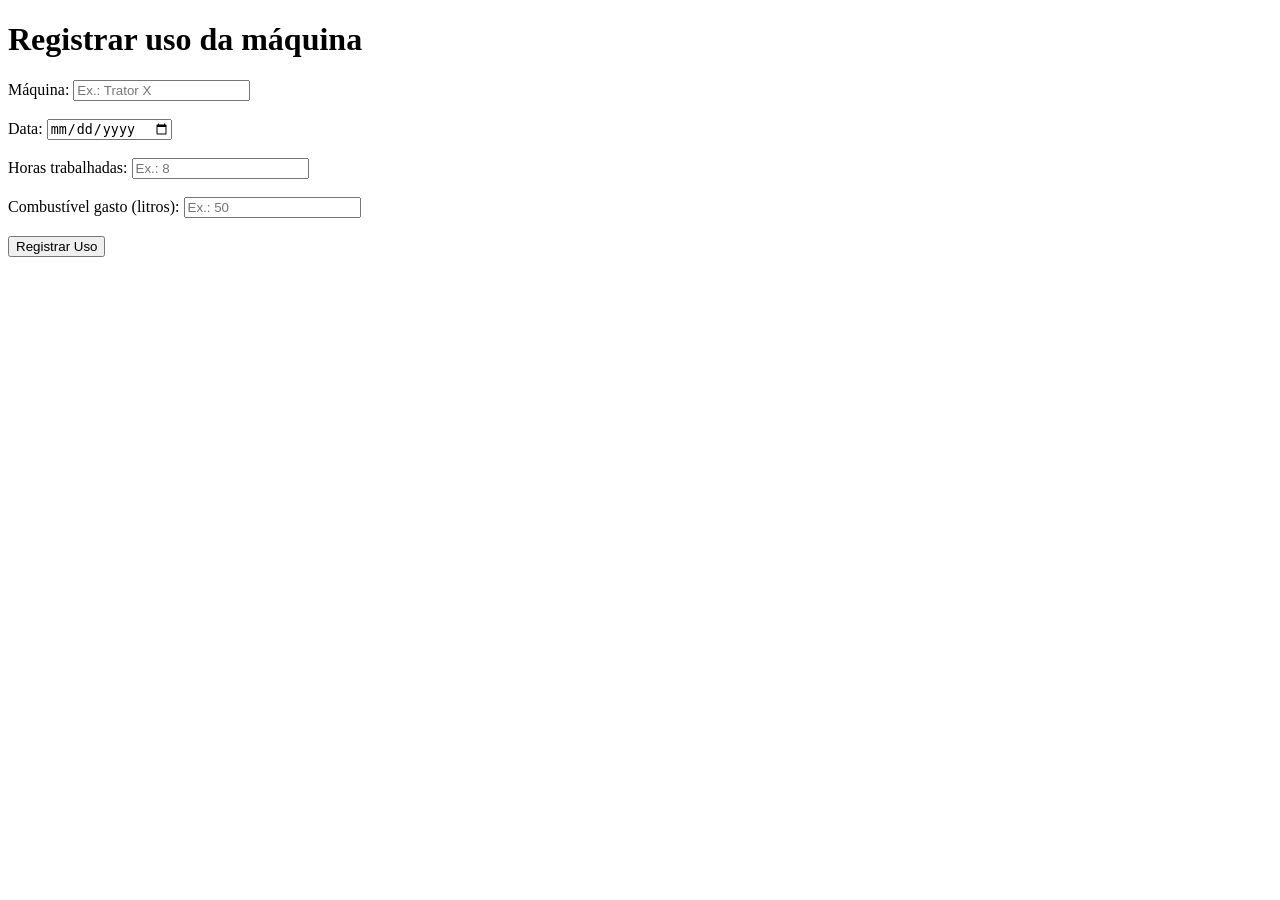
<file: templates/registrar_uso.html>
<!DOCTYPE html>
<html lang="pt-BR">
<head>
    <meta charset="UTF-8">
    <title>Registrar Uso</title>
</head>
<body>

    <h1>Registrar uso da máquina</h1>

    <form method="POST" action="/registrar">

        <label for="maquina">Máquina:</label>
        <input type="text" id="maquina" name="maquina" placeholder="Ex.: Trator X" required>

        <br><br>

        <label for="data">Data:</label>
        <input type="date" id="data" name="data" required>

        <br><br>

        <label for="horas">Horas trabalhadas:</label>
        <input type="number" id="horas" name="horas" step="0.1" placeholder="Ex.: 8" required>

        <br><br>

        <label for="combustivel">Combustível gasto (litros):</label>
        <input type="number" id="combustivel" name="combustivel" step="0.1" placeholder="Ex.: 50" required>

        <br><br>

        <button type="submit">Registrar Uso</button>

    </form>

</body>
</html>
</file>
